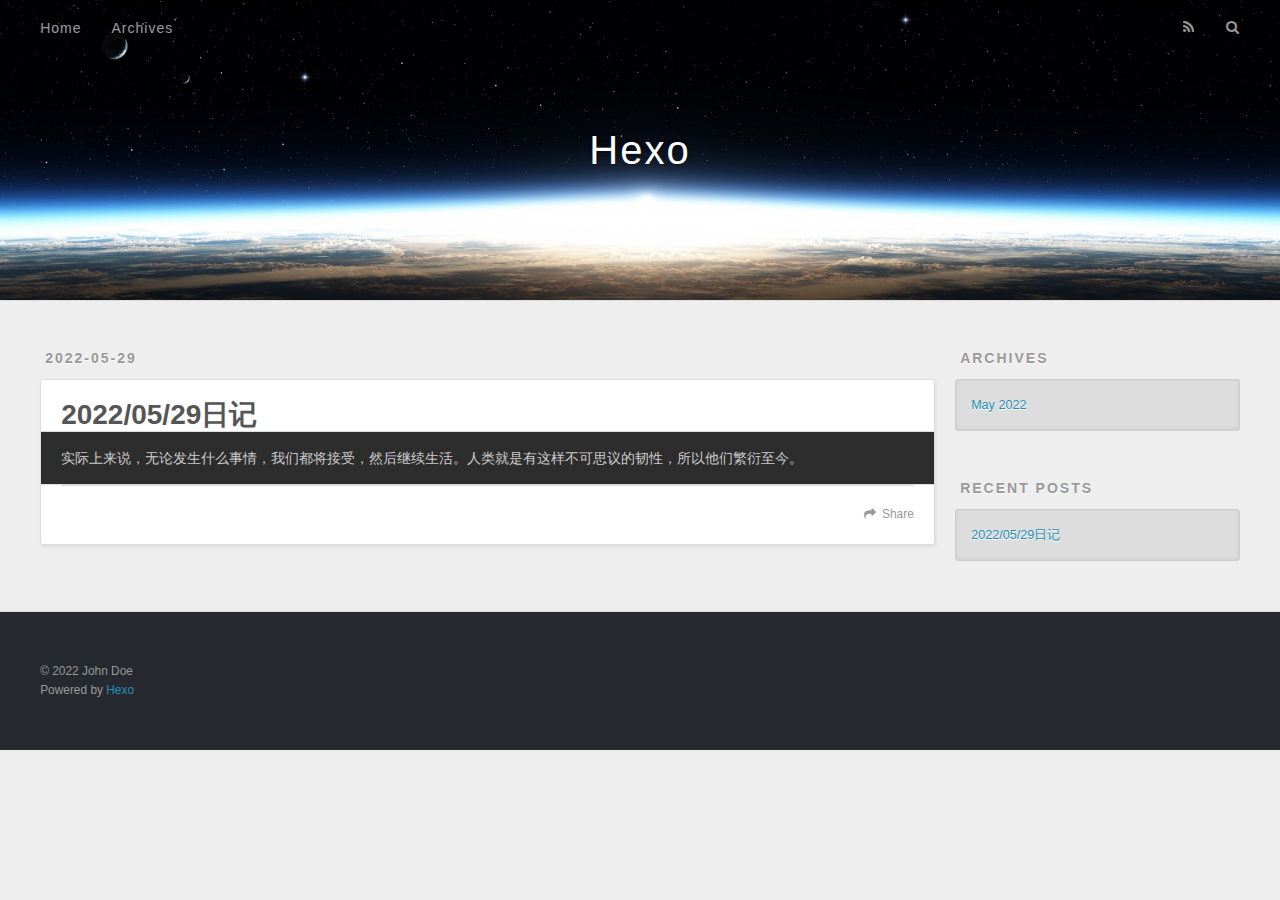
<file: 2022/05/29/2022-05-29日记/index.html>
<!DOCTYPE html>
<html>
<head>
  <meta charset="utf-8">
  

  
  <title>2022/05/29日记 | Hexo</title>
  <meta name="viewport" content="width=device-width, initial-scale=1, maximum-scale=1">
  <meta name="description" content="实际上来说，无论发生什么事情，我们都将接受，然后继续生活。人类就是有这样不可思议的韧性，所以他们繁衍至今。">
<meta property="og:type" content="article">
<meta property="og:title" content="2022&#x2F;05&#x2F;29日记">
<meta property="og:url" content="http://example.com/2022/05/29/2022-05-29%E6%97%A5%E8%AE%B0/index.html">
<meta property="og:site_name" content="Hexo">
<meta property="og:description" content="实际上来说，无论发生什么事情，我们都将接受，然后继续生活。人类就是有这样不可思议的韧性，所以他们繁衍至今。">
<meta property="og:locale" content="en_US">
<meta property="article:published_time" content="2022-05-29T14:04:13.000Z">
<meta property="article:modified_time" content="2022-05-29T14:06:20.351Z">
<meta property="article:author" content="John Doe">
<meta name="twitter:card" content="summary">
  
    <link rel="alternate" href="/atom.xml" title="Hexo" type="application/atom+xml">
  
  
    <link rel="icon" href="/favicon.png">
  
  
    <link href="//fonts.googleapis.com/css?family=Source+Code+Pro" rel="stylesheet" type="text/css">
  
  
<link rel="stylesheet" href="/css/style.css">

<meta name="generator" content="Hexo 5.4.2"></head>

<body>
  <div id="container">
    <div id="wrap">
      <header id="header">
  <div id="banner"></div>
  <div id="header-outer" class="outer">
    <div id="header-title" class="inner">
      <h1 id="logo-wrap">
        <a href="/" id="logo">Hexo</a>
      </h1>
      
    </div>
    <div id="header-inner" class="inner">
      <nav id="main-nav">
        <a id="main-nav-toggle" class="nav-icon"></a>
        
          <a class="main-nav-link" href="/">Home</a>
        
          <a class="main-nav-link" href="/archives">Archives</a>
        
      </nav>
      <nav id="sub-nav">
        
          <a id="nav-rss-link" class="nav-icon" href="/atom.xml" title="RSS Feed"></a>
        
        <a id="nav-search-btn" class="nav-icon" title="Search"></a>
      </nav>
      <div id="search-form-wrap">
        <form action="//google.com/search" method="get" accept-charset="UTF-8" class="search-form"><input type="search" name="q" class="search-form-input" placeholder="Search"><button type="submit" class="search-form-submit">&#xF002;</button><input type="hidden" name="sitesearch" value="http://example.com"></form>
      </div>
    </div>
  </div>
</header>
      <div class="outer">
        <section id="main"><article id="post-2022-05-29日记" class="article article-type-post" itemscope itemprop="blogPost">
  <div class="article-meta">
    <a href="/2022/05/29/2022-05-29%E6%97%A5%E8%AE%B0/" class="article-date">
  <time datetime="2022-05-29T14:04:13.000Z" itemprop="datePublished">2022-05-29</time>
</a>
    
  </div>
  <div class="article-inner">
    
    
      <header class="article-header">
        
  
    <h1 class="article-title" itemprop="name">
      2022/05/29日记
    </h1>
  

      </header>
    
    <div class="article-entry" itemprop="articleBody">
      
        <pre><code>实际上来说，无论发生什么事情，我们都将接受，然后继续生活。人类就是有这样不可思议的韧性，所以他们繁衍至今。
</code></pre>

      
    </div>
    <footer class="article-footer">
      <a data-url="http://example.com/2022/05/29/2022-05-29%E6%97%A5%E8%AE%B0/" data-id="cl3rdkxnv0000kovmfjaien2n" class="article-share-link">Share</a>
      
      
    </footer>
  </div>
  
    
  
</article>

</section>
        
          <aside id="sidebar">
  
    

  
    

  
    
  
    
  <div class="widget-wrap">
    <h3 class="widget-title">Archives</h3>
    <div class="widget">
      <ul class="archive-list"><li class="archive-list-item"><a class="archive-list-link" href="/archives/2022/05/">May 2022</a></li></ul>
    </div>
  </div>


  
    
  <div class="widget-wrap">
    <h3 class="widget-title">Recent Posts</h3>
    <div class="widget">
      <ul>
        
          <li>
            <a href="/2022/05/29/2022-05-29%E6%97%A5%E8%AE%B0/">2022/05/29日记</a>
          </li>
        
      </ul>
    </div>
  </div>

  
</aside>
        
      </div>
      <footer id="footer">
  
  <div class="outer">
    <div id="footer-info" class="inner">
      &copy; 2022 John Doe<br>
      Powered by <a href="http://hexo.io/" target="_blank">Hexo</a>
    </div>
  </div>
</footer>
    </div>
    <nav id="mobile-nav">
  
    <a href="/" class="mobile-nav-link">Home</a>
  
    <a href="/archives" class="mobile-nav-link">Archives</a>
  
</nav>
    

<script src="//ajax.googleapis.com/ajax/libs/jquery/2.0.3/jquery.min.js"></script>


  
<link rel="stylesheet" href="/fancybox/jquery.fancybox.css">

  
<script src="/fancybox/jquery.fancybox.pack.js"></script>




<script src="/js/script.js"></script>




  </div>
</body>
</html>
</file>
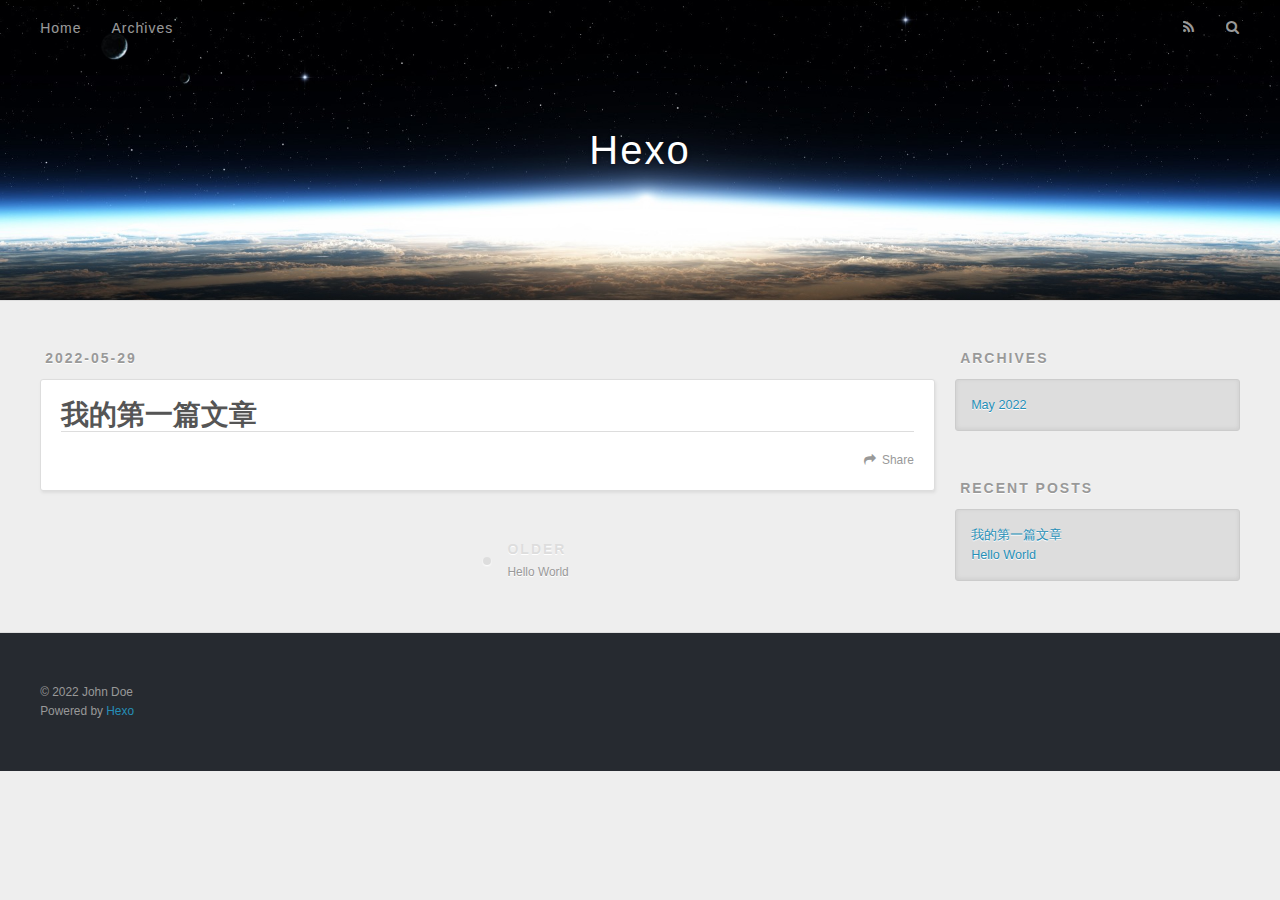
<file: 2022/05/29/我的第一篇文章/index.html>
<!DOCTYPE html>
<html>
<head>
  <meta charset="utf-8">
  

  
  <title>我的第一篇文章 | Hexo</title>
  <meta name="viewport" content="width=device-width, initial-scale=1, maximum-scale=1">
  <meta property="og:type" content="article">
<meta property="og:title" content="我的第一篇文章">
<meta property="og:url" content="http://example.com/2022/05/29/%E6%88%91%E7%9A%84%E7%AC%AC%E4%B8%80%E7%AF%87%E6%96%87%E7%AB%A0/index.html">
<meta property="og:site_name" content="Hexo">
<meta property="og:locale" content="en_US">
<meta property="article:published_time" content="2022-05-29T07:58:07.000Z">
<meta property="article:modified_time" content="2022-05-29T07:58:07.550Z">
<meta property="article:author" content="John Doe">
<meta name="twitter:card" content="summary">
  
    <link rel="alternate" href="/atom.xml" title="Hexo" type="application/atom+xml">
  
  
    <link rel="icon" href="/favicon.png">
  
  
    <link href="//fonts.googleapis.com/css?family=Source+Code+Pro" rel="stylesheet" type="text/css">
  
  
<link rel="stylesheet" href="/css/style.css">

<meta name="generator" content="Hexo 5.4.2"></head>

<body>
  <div id="container">
    <div id="wrap">
      <header id="header">
  <div id="banner"></div>
  <div id="header-outer" class="outer">
    <div id="header-title" class="inner">
      <h1 id="logo-wrap">
        <a href="/" id="logo">Hexo</a>
      </h1>
      
    </div>
    <div id="header-inner" class="inner">
      <nav id="main-nav">
        <a id="main-nav-toggle" class="nav-icon"></a>
        
          <a class="main-nav-link" href="/">Home</a>
        
          <a class="main-nav-link" href="/archives">Archives</a>
        
      </nav>
      <nav id="sub-nav">
        
          <a id="nav-rss-link" class="nav-icon" href="/atom.xml" title="RSS Feed"></a>
        
        <a id="nav-search-btn" class="nav-icon" title="Search"></a>
      </nav>
      <div id="search-form-wrap">
        <form action="//google.com/search" method="get" accept-charset="UTF-8" class="search-form"><input type="search" name="q" class="search-form-input" placeholder="Search"><button type="submit" class="search-form-submit">&#xF002;</button><input type="hidden" name="sitesearch" value="http://example.com"></form>
      </div>
    </div>
  </div>
</header>
      <div class="outer">
        <section id="main"><article id="post-我的第一篇文章" class="article article-type-post" itemscope itemprop="blogPost">
  <div class="article-meta">
    <a href="/2022/05/29/%E6%88%91%E7%9A%84%E7%AC%AC%E4%B8%80%E7%AF%87%E6%96%87%E7%AB%A0/" class="article-date">
  <time datetime="2022-05-29T07:58:07.000Z" itemprop="datePublished">2022-05-29</time>
</a>
    
  </div>
  <div class="article-inner">
    
    
      <header class="article-header">
        
  
    <h1 class="article-title" itemprop="name">
      我的第一篇文章
    </h1>
  

      </header>
    
    <div class="article-entry" itemprop="articleBody">
      
        
      
    </div>
    <footer class="article-footer">
      <a data-url="http://example.com/2022/05/29/%E6%88%91%E7%9A%84%E7%AC%AC%E4%B8%80%E7%AF%87%E6%96%87%E7%AB%A0/" data-id="cl3rckprc0001okvm9r22bdkm" class="article-share-link">Share</a>
      
      
    </footer>
  </div>
  
    
<nav id="article-nav">
  
  
    <a href="/2022/05/29/hello-world/" id="article-nav-older" class="article-nav-link-wrap">
      <strong class="article-nav-caption">Older</strong>
      <div class="article-nav-title">Hello World</div>
    </a>
  
</nav>

  
</article>

</section>
        
          <aside id="sidebar">
  
    

  
    

  
    
  
    
  <div class="widget-wrap">
    <h3 class="widget-title">Archives</h3>
    <div class="widget">
      <ul class="archive-list"><li class="archive-list-item"><a class="archive-list-link" href="/archives/2022/05/">May 2022</a></li></ul>
    </div>
  </div>


  
    
  <div class="widget-wrap">
    <h3 class="widget-title">Recent Posts</h3>
    <div class="widget">
      <ul>
        
          <li>
            <a href="/2022/05/29/%E6%88%91%E7%9A%84%E7%AC%AC%E4%B8%80%E7%AF%87%E6%96%87%E7%AB%A0/">我的第一篇文章</a>
          </li>
        
          <li>
            <a href="/2022/05/29/hello-world/">Hello World</a>
          </li>
        
      </ul>
    </div>
  </div>

  
</aside>
        
      </div>
      <footer id="footer">
  
  <div class="outer">
    <div id="footer-info" class="inner">
      &copy; 2022 John Doe<br>
      Powered by <a href="http://hexo.io/" target="_blank">Hexo</a>
    </div>
  </div>
</footer>
    </div>
    <nav id="mobile-nav">
  
    <a href="/" class="mobile-nav-link">Home</a>
  
    <a href="/archives" class="mobile-nav-link">Archives</a>
  
</nav>
    

<script src="//ajax.googleapis.com/ajax/libs/jquery/2.0.3/jquery.min.js"></script>


  
<link rel="stylesheet" href="/fancybox/jquery.fancybox.css">

  
<script src="/fancybox/jquery.fancybox.pack.js"></script>




<script src="/js/script.js"></script>




  </div>
</body>
</html>
</file>
<file: css/style.css>
body {
  width: 100%;
}
body:before,
body:after {
  content: "";
  display: table;
}
body:after {
  clear: both;
}
html,
body,
div,
span,
applet,
object,
iframe,
h1,
h2,
h3,
h4,
h5,
h6,
p,
blockquote,
pre,
a,
abbr,
acronym,
address,
big,
cite,
code,
del,
dfn,
em,
img,
ins,
kbd,
q,
s,
samp,
small,
strike,
strong,
sub,
sup,
tt,
var,
dl,
dt,
dd,
ol,
ul,
li,
fieldset,
form,
label,
legend,
table,
caption,
tbody,
tfoot,
thead,
tr,
th,
td {
  margin: 0;
  padding: 0;
  border: 0;
  outline: 0;
  font-weight: inherit;
  font-style: inherit;
  font-family: inherit;
  font-size: 100%;
  vertical-align: baseline;
}
body {
  line-height: 1;
  color: #000;
  background: #fff;
}
ol,
ul {
  list-style: none;
}
table {
  border-collapse: separate;
  border-spacing: 0;
  vertical-align: middle;
}
caption,
th,
td {
  text-align: left;
  font-weight: normal;
  vertical-align: middle;
}
a img {
  border: none;
}
input,
button {
  margin: 0;
  padding: 0;
}
input::-moz-focus-inner,
button::-moz-focus-inner {
  border: 0;
  padding: 0;
}
@font-face {
  font-family: FontAwesome;
  font-style: normal;
  font-weight: normal;
  src: url("fonts/fontawesome-webfont.eot?v=#4.0.3");
  src: url("fonts/fontawesome-webfont.eot?#iefix&v=#4.0.3") format("embedded-opentype"), url("fonts/fontawesome-webfont.woff?v=#4.0.3") format("woff"), url("fonts/fontawesome-webfont.ttf?v=#4.0.3") format("truetype"), url("fonts/fontawesome-webfont.svg#fontawesomeregular?v=#4.0.3") format("svg");
}
html,
body,
#container {
  height: 100%;
}
body {
  background: #eee;
  font: 14px -apple-system, BlinkMacSystemFont, "Segoe UI", "Roboto", "Oxygen", "Ubuntu", "Cantarell", "Fira Sans", "Droid Sans", "Helvetica Neue", sans-serif;
  -webkit-text-size-adjust: 100%;
}
.outer {
  max-width: 1220px;
  margin: 0 auto;
  padding: 0 20px;
}
.outer:before,
.outer:after {
  content: "";
  display: table;
}
.outer:after {
  clear: both;
}
.inner {
  display: inline;
  float: left;
  width: 98.33333333333333%;
  margin: 0 0.833333333333333%;
}
.left,
.alignleft {
  float: left;
}
.right,
.alignright {
  float: right;
}
.clear {
  clear: both;
}
#container {
  position: relative;
}
.mobile-nav-on {
  overflow: hidden;
}
#wrap {
  height: 100%;
  width: 100%;
  position: absolute;
  top: 0;
  left: 0;
  -webkit-transition: 0.2s ease-out;
  -moz-transition: 0.2s ease-out;
  -ms-transition: 0.2s ease-out;
  transition: 0.2s ease-out;
  z-index: 1;
  background: #eee;
}
.mobile-nav-on #wrap {
  left: 280px;
}
@media screen and (min-width: 768px) {
  #main {
    display: inline;
    float: left;
    width: 73.33333333333333%;
    margin: 0 0.833333333333333%;
  }
}
.article-date,
.article-category-link,
.archive-year,
.widget-title {
  text-decoration: none;
  text-transform: uppercase;
  letter-spacing: 2px;
  color: #999;
  margin-bottom: 1em;
  margin-left: 5px;
  line-height: 1em;
  text-shadow: 0 1px #fff;
  font-weight: bold;
}
.article-inner,
.archive-article-inner {
  background: #fff;
  -webkit-box-shadow: 1px 2px 3px #ddd;
  box-shadow: 1px 2px 3px #ddd;
  border: 1px solid #ddd;
  border-radius: 3px;
}
.article-entry h1,
.widget h1 {
  font-size: 2em;
}
.article-entry h2,
.widget h2 {
  font-size: 1.5em;
}
.article-entry h3,
.widget h3 {
  font-size: 1.3em;
}
.article-entry h4,
.widget h4 {
  font-size: 1.2em;
}
.article-entry h5,
.widget h5 {
  font-size: 1em;
}
.article-entry h6,
.widget h6 {
  font-size: 1em;
  color: #999;
}
.article-entry hr,
.widget hr {
  border: 1px dashed #ddd;
}
.article-entry strong,
.widget strong {
  font-weight: bold;
}
.article-entry em,
.widget em,
.article-entry cite,
.widget cite {
  font-style: italic;
}
.article-entry sup,
.widget sup,
.article-entry sub,
.widget sub {
  font-size: 0.75em;
  line-height: 0;
  position: relative;
  vertical-align: baseline;
}
.article-entry sup,
.widget sup {
  top: -0.5em;
}
.article-entry sub,
.widget sub {
  bottom: -0.2em;
}
.article-entry small,
.widget small {
  font-size: 0.85em;
}
.article-entry acronym,
.widget acronym,
.article-entry abbr,
.widget abbr {
  border-bottom: 1px dotted;
}
.article-entry ul,
.widget ul,
.article-entry ol,
.widget ol,
.article-entry dl,
.widget dl {
  margin: 0 20px;
  line-height: 1.6em;
}
.article-entry ul ul,
.widget ul ul,
.article-entry ol ul,
.widget ol ul,
.article-entry ul ol,
.widget ul ol,
.article-entry ol ol,
.widget ol ol {
  margin-top: 0;
  margin-bottom: 0;
}
.article-entry ul,
.widget ul {
  list-style: disc;
}
.article-entry ol,
.widget ol {
  list-style: decimal;
}
.article-entry dt,
.widget dt {
  font-weight: bold;
}
#header {
  height: 300px;
  position: relative;
  border-bottom: 1px solid #ddd;
}
#header:before,
#header:after {
  content: "";
  position: absolute;
  left: 0;
  right: 0;
  height: 40px;
}
#header:before {
  top: 0;
  background: -webkit-linear-gradient(rgba(0,0,0,0.2), transparent);
  background: -moz-linear-gradient(rgba(0,0,0,0.2), transparent);
  background: -ms-linear-gradient(rgba(0,0,0,0.2), transparent);
  background: linear-gradient(rgba(0,0,0,0.2), transparent);
}
#header:after {
  bottom: 0;
  background: -webkit-linear-gradient(transparent, rgba(0,0,0,0.2));
  background: -moz-linear-gradient(transparent, rgba(0,0,0,0.2));
  background: -ms-linear-gradient(transparent, rgba(0,0,0,0.2));
  background: linear-gradient(transparent, rgba(0,0,0,0.2));
}
#header-outer {
  height: 100%;
  position: relative;
}
#header-inner {
  position: relative;
  overflow: hidden;
}
#banner {
  position: absolute;
  top: 0;
  left: 0;
  width: 100%;
  height: 100%;
  background: url("images/banner.jpg") center #000;
  background-size: cover;
  z-index: -1;
}
#header-title {
  text-align: center;
  height: 40px;
  position: absolute;
  top: 50%;
  left: 0;
  margin-top: -20px;
}
#logo,
#subtitle {
  text-decoration: none;
  color: #fff;
  font-weight: 300;
  text-shadow: 0 1px 4px rgba(0,0,0,0.3);
}
#logo {
  font-size: 40px;
  line-height: 40px;
  letter-spacing: 2px;
}
#subtitle {
  font-size: 16px;
  line-height: 16px;
  letter-spacing: 1px;
}
#subtitle-wrap {
  margin-top: 16px;
}
#main-nav {
  float: left;
  margin-left: -15px;
}
.nav-icon,
.main-nav-link {
  float: left;
  color: #fff;
  opacity: 0.6;
  text-decoration: none;
  text-shadow: 0 1px rgba(0,0,0,0.2);
  -webkit-transition: opacity 0.2s;
  -moz-transition: opacity 0.2s;
  -ms-transition: opacity 0.2s;
  transition: opacity 0.2s;
  display: block;
  padding: 20px 15px;
}
.nav-icon:hover,
.main-nav-link:hover {
  opacity: 1;
}
.nav-icon {
  font-family: FontAwesome;
  text-align: center;
  font-size: 14px;
  width: 14px;
  height: 14px;
  padding: 20px 15px;
  position: relative;
  cursor: pointer;
}
.main-nav-link {
  font-weight: 300;
  letter-spacing: 1px;
}
@media screen and (max-width: 479px) {
  .main-nav-link {
    display: none;
  }
}
#main-nav-toggle {
  display: none;
}
#main-nav-toggle:before {
  content: "\f0c9";
}
@media screen and (max-width: 479px) {
  #main-nav-toggle {
    display: block;
  }
}
#sub-nav {
  float: right;
  margin-right: -15px;
}
#nav-rss-link:before {
  content: "\f09e";
}
#nav-search-btn:before {
  content: "\f002";
}
#search-form-wrap {
  position: absolute;
  top: 15px;
  width: 150px;
  height: 30px;
  right: -150px;
  opacity: 0;
  -webkit-transition: 0.2s ease-out;
  -moz-transition: 0.2s ease-out;
  -ms-transition: 0.2s ease-out;
  transition: 0.2s ease-out;
}
#search-form-wrap.on {
  opacity: 1;
  right: 0;
}
@media screen and (max-width: 479px) {
  #search-form-wrap {
    width: 100%;
    right: -100%;
  }
}
.search-form {
  position: absolute;
  top: 0;
  left: 0;
  right: 0;
  background: #fff;
  padding: 5px 15px;
  border-radius: 15px;
  -webkit-box-shadow: 0 0 10px rgba(0,0,0,0.3);
  box-shadow: 0 0 10px rgba(0,0,0,0.3);
}
.search-form-input {
  border: none;
  background: none;
  color: #555;
  width: 100%;
  font: 13px -apple-system, BlinkMacSystemFont, "Segoe UI", "Roboto", "Oxygen", "Ubuntu", "Cantarell", "Fira Sans", "Droid Sans", "Helvetica Neue", sans-serif;
  outline: none;
}
.search-form-input::-webkit-search-results-decoration,
.search-form-input::-webkit-search-cancel-button {
  -webkit-appearance: none;
}
.search-form-submit {
  position: absolute;
  top: 50%;
  right: 10px;
  margin-top: -7px;
  font: 13px FontAwesome;
  border: none;
  background: none;
  color: #bbb;
  cursor: pointer;
}
.search-form-submit:hover,
.search-form-submit:focus {
  color: #777;
}
.article {
  margin: 50px 0;
}
.article-inner {
  overflow: hidden;
}
.article-meta:before,
.article-meta:after {
  content: "";
  display: table;
}
.article-meta:after {
  clear: both;
}
.article-date {
  float: left;
}
.article-category {
  float: left;
  line-height: 1em;
  color: #ccc;
  text-shadow: 0 1px #fff;
  margin-left: 8px;
}
.article-category:before {
  content: "\2022";
}
.article-category-link {
  margin: 0 12px 1em;
}
.article-header {
  padding: 20px 20px 0;
}
.article-title {
  text-decoration: none;
  font-size: 2em;
  font-weight: bold;
  color: #555;
  line-height: 1.1em;
  -webkit-transition: color 0.2s;
  -moz-transition: color 0.2s;
  -ms-transition: color 0.2s;
  transition: color 0.2s;
}
a.article-title:hover {
  color: #258fb8;
}
.article-entry {
  color: #555;
  padding: 0 20px;
}
.article-entry:before,
.article-entry:after {
  content: "";
  display: table;
}
.article-entry:after {
  clear: both;
}
.article-entry p,
.article-entry table {
  line-height: 1.6em;
  margin: 1.6em 0;
}
.article-entry h1,
.article-entry h2,
.article-entry h3,
.article-entry h4,
.article-entry h5,
.article-entry h6 {
  font-weight: bold;
}
.article-entry h1,
.article-entry h2,
.article-entry h3,
.article-entry h4,
.article-entry h5,
.article-entry h6 {
  line-height: 1.1em;
  margin: 1.1em 0;
}
.article-entry a {
  color: #258fb8;
  text-decoration: none;
}
.article-entry a:hover {
  text-decoration: underline;
}
.article-entry ul,
.article-entry ol,
.article-entry dl {
  margin-top: 1.6em;
  margin-bottom: 1.6em;
}
.article-entry img,
.article-entry video {
  max-width: 100%;
  height: auto;
  display: block;
  margin: auto;
}
.article-entry iframe {
  border: none;
}
.article-entry table {
  width: 100%;
  border-collapse: collapse;
  border-spacing: 0;
}
.article-entry th {
  font-weight: bold;
  border-bottom: 3px solid #ddd;
  padding-bottom: 0.5em;
}
.article-entry td {
  border-bottom: 1px solid #ddd;
  padding: 10px 0;
}
.article-entry blockquote {
  font-family: Georgia, "Times New Roman", serif;
  font-size: 1.4em;
  margin: 1.6em 20px;
  text-align: center;
}
.article-entry blockquote footer {
  font-size: 14px;
  margin: 1.6em 0;
  font-family: -apple-system, BlinkMacSystemFont, "Segoe UI", "Roboto", "Oxygen", "Ubuntu", "Cantarell", "Fira Sans", "Droid Sans", "Helvetica Neue", sans-serif;
}
.article-entry blockquote footer cite:before {
  content: "—";
  padding: 0 0.5em;
}
.article-entry .pullquote {
  text-align: left;
  width: 45%;
  margin: 0;
}
.article-entry .pullquote.left {
  margin-left: 0.5em;
  margin-right: 1em;
}
.article-entry .pullquote.right {
  margin-right: 0.5em;
  margin-left: 1em;
}
.article-entry .caption {
  color: #999;
  display: block;
  font-size: 0.9em;
  margin-top: 0.5em;
  position: relative;
  text-align: center;
}
.article-entry .video-container {
  position: relative;
  padding-top: 56.25%;
  height: 0;
  overflow: hidden;
}
.article-entry .video-container iframe,
.article-entry .video-container object,
.article-entry .video-container embed {
  position: absolute;
  top: 0;
  left: 0;
  width: 100%;
  height: 100%;
  margin-top: 0;
}
.article-more-link a {
  display: inline-block;
  line-height: 1em;
  padding: 6px 15px;
  border-radius: 15px;
  background: #eee;
  color: #999;
  text-shadow: 0 1px #fff;
  text-decoration: none;
}
.article-more-link a:hover {
  background: #258fb8;
  color: #fff;
  text-decoration: none;
  text-shadow: 0 1px #1e7293;
}
.article-footer {
  font-size: 0.85em;
  line-height: 1.6em;
  border-top: 1px solid #ddd;
  padding-top: 1.6em;
  margin: 0 20px 20px;
}
.article-footer:before,
.article-footer:after {
  content: "";
  display: table;
}
.article-footer:after {
  clear: both;
}
.article-footer a {
  color: #999;
  text-decoration: none;
}
.article-footer a:hover {
  color: #555;
}
.article-tag-list-item {
  float: left;
  margin-right: 10px;
}
.article-tag-list-link:before {
  content: "#";
}
.article-comment-link {
  float: right;
}
.article-comment-link:before {
  content: "\f075";
  font-family: FontAwesome;
  padding-right: 8px;
}
.article-share-link {
  cursor: pointer;
  float: right;
  margin-left: 20px;
}
.article-share-link:before {
  content: "\f064";
  font-family: FontAwesome;
  padding-right: 6px;
}
#article-nav {
  position: relative;
}
#article-nav:before,
#article-nav:after {
  content: "";
  display: table;
}
#article-nav:after {
  clear: both;
}
@media screen and (min-width: 768px) {
  #article-nav {
    margin: 50px 0;
  }
  #article-nav:before {
    width: 8px;
    height: 8px;
    position: absolute;
    top: 50%;
    left: 50%;
    margin-top: -4px;
    margin-left: -4px;
    content: "";
    border-radius: 50%;
    background: #ddd;
    -webkit-box-shadow: 0 1px 2px #fff;
    box-shadow: 0 1px 2px #fff;
  }
}
.article-nav-link-wrap {
  text-decoration: none;
  text-shadow: 0 1px #fff;
  color: #999;
  -webkit-box-sizing: border-box;
  -moz-box-sizing: border-box;
  box-sizing: border-box;
  margin-top: 50px;
  text-align: center;
  display: block;
}
.article-nav-link-wrap:hover {
  color: #555;
}
@media screen and (min-width: 768px) {
  .article-nav-link-wrap {
    width: 50%;
    margin-top: 0;
  }
}
@media screen and (min-width: 768px) {
  #article-nav-newer {
    float: left;
    text-align: right;
    padding-right: 20px;
  }
}
@media screen and (min-width: 768px) {
  #article-nav-older {
    float: right;
    text-align: left;
    padding-left: 20px;
  }
}
.article-nav-caption {
  text-transform: uppercase;
  letter-spacing: 2px;
  color: #ddd;
  line-height: 1em;
  font-weight: bold;
}
#article-nav-newer .article-nav-caption {
  margin-right: -2px;
}
.article-nav-title {
  font-size: 0.85em;
  line-height: 1.6em;
  margin-top: 0.5em;
}
.article-share-box {
  position: absolute;
  display: none;
  background: #fff;
  -webkit-box-shadow: 1px 2px 10px rgba(0,0,0,0.2);
  box-shadow: 1px 2px 10px rgba(0,0,0,0.2);
  border-radius: 3px;
  margin-left: -145px;
  overflow: hidden;
  z-index: 1;
}
.article-share-box.on {
  display: block;
}
.article-share-input {
  width: 100%;
  background: none;
  -webkit-box-sizing: border-box;
  -moz-box-sizing: border-box;
  box-sizing: border-box;
  font: 14px -apple-system, BlinkMacSystemFont, "Segoe UI", "Roboto", "Oxygen", "Ubuntu", "Cantarell", "Fira Sans", "Droid Sans", "Helvetica Neue", sans-serif;
  padding: 0 15px;
  color: #555;
  outline: none;
  border: 1px solid #ddd;
  border-radius: 3px 3px 0 0;
  height: 36px;
  line-height: 36px;
}
.article-share-links {
  background: #eee;
}
.article-share-links:before,
.article-share-links:after {
  content: "";
  display: table;
}
.article-share-links:after {
  clear: both;
}
.article-share-twitter,
.article-share-facebook,
.article-share-pinterest,
.article-share-google {
  width: 50px;
  height: 36px;
  display: block;
  float: left;
  position: relative;
  color: #999;
  text-shadow: 0 1px #fff;
}
.article-share-twitter:before,
.article-share-facebook:before,
.article-share-pinterest:before,
.article-share-google:before {
  font-size: 20px;
  font-family: FontAwesome;
  width: 20px;
  height: 20px;
  position: absolute;
  top: 50%;
  left: 50%;
  margin-top: -10px;
  margin-left: -10px;
  text-align: center;
}
.article-share-twitter:hover,
.article-share-facebook:hover,
.article-share-pinterest:hover,
.article-share-google:hover {
  color: #fff;
}
.article-share-twitter:before {
  content: "\f099";
}
.article-share-twitter:hover {
  background: #00aced;
  text-shadow: 0 1px #008abe;
}
.article-share-facebook:before {
  content: "\f09a";
}
.article-share-facebook:hover {
  background: #3b5998;
  text-shadow: 0 1px #2f477a;
}
.article-share-pinterest:before {
  content: "\f0d2";
}
.article-share-pinterest:hover {
  background: #cb2027;
  text-shadow: 0 1px #a21a1f;
}
.article-share-google:before {
  content: "\f0d5";
}
.article-share-google:hover {
  background: #dd4b39;
  text-shadow: 0 1px #be3221;
}
.article-gallery {
  background: #000;
  position: relative;
}
.article-gallery-photos {
  position: relative;
  overflow: hidden;
}
.article-gallery-img {
  display: none;
  max-width: 100%;
}
.article-gallery-img:first-child {
  display: block;
}
.article-gallery-img.loaded {
  position: absolute;
  display: block;
}
.article-gallery-img img {
  display: block;
  max-width: 100%;
  margin: 0 auto;
}
#comments {
  background: #fff;
  -webkit-box-shadow: 1px 2px 3px #ddd;
  box-shadow: 1px 2px 3px #ddd;
  padding: 20px;
  border: 1px solid #ddd;
  border-radius: 3px;
  margin: 50px 0;
}
#comments a {
  color: #258fb8;
}
.archives-wrap {
  margin: 50px 0;
}
.archives:before,
.archives:after {
  content: "";
  display: table;
}
.archives:after {
  clear: both;
}
.archive-year-wrap {
  margin-bottom: 1em;
}
.archives {
  -webkit-column-gap: 10px;
  -moz-column-gap: 10px;
  column-gap: 10px;
}
@media screen and (min-width: 480px) and (max-width: 767px) {
  .archives {
    -webkit-column-count: 2;
    -moz-column-count: 2;
    column-count: 2;
  }
}
@media screen and (min-width: 768px) {
  .archives {
    -webkit-column-count: 3;
    -moz-column-count: 3;
    column-count: 3;
  }
}
.archive-article {
  -webkit-column-break-inside: avoid;
  page-break-inside: avoid;
  overflow: hidden;
  break-inside: avoid-column;
}
.archive-article-inner {
  padding: 10px;
  margin-bottom: 15px;
}
.archive-article-title {
  text-decoration: none;
  font-weight: bold;
  color: #555;
  -webkit-transition: color 0.2s;
  -moz-transition: color 0.2s;
  -ms-transition: color 0.2s;
  transition: color 0.2s;
  line-height: 1.6em;
}
.archive-article-title:hover {
  color: #258fb8;
}
.archive-article-footer {
  margin-top: 1em;
}
.archive-article-date {
  color: #999;
  text-decoration: none;
  font-size: 0.85em;
  line-height: 1em;
  margin-bottom: 0.5em;
  display: block;
}
#page-nav {
  margin: 50px auto;
  background: #fff;
  -webkit-box-shadow: 1px 2px 3px #ddd;
  box-shadow: 1px 2px 3px #ddd;
  border: 1px solid #ddd;
  border-radius: 3px;
  text-align: center;
  color: #999;
  overflow: hidden;
}
#page-nav:before,
#page-nav:after {
  content: "";
  display: table;
}
#page-nav:after {
  clear: both;
}
#page-nav a,
#page-nav span {
  padding: 10px 20px;
  line-height: 1;
  height: 2ex;
}
#page-nav a {
  color: #999;
  text-decoration: none;
}
#page-nav a:hover {
  background: #999;
  color: #fff;
}
#page-nav .prev {
  float: left;
}
#page-nav .next {
  float: right;
}
#page-nav .page-number {
  display: inline-block;
}
@media screen and (max-width: 479px) {
  #page-nav .page-number {
    display: none;
  }
}
#page-nav .current {
  color: #555;
  font-weight: bold;
}
#page-nav .space {
  color: #ddd;
}
#footer {
  background: #262a30;
  padding: 50px 0;
  border-top: 1px solid #ddd;
  color: #999;
}
#footer a {
  color: #258fb8;
  text-decoration: none;
}
#footer a:hover {
  text-decoration: underline;
}
#footer-info {
  line-height: 1.6em;
  font-size: 0.85em;
}
.article-entry pre,
.article-entry .highlight {
  background: #2d2d2d;
  margin: 0 -20px;
  padding: 15px 20px;
  border-style: solid;
  border-color: #ddd;
  border-width: 1px 0;
  overflow: auto;
  color: #ccc;
  line-height: 22.400000000000002px;
}
.article-entry .highlight .gutter pre,
.article-entry .gist .gist-file .gist-data .line-numbers {
  color: #666;
  font-size: 0.85em;
}
.article-entry pre,
.article-entry code {
  font-family: "Source Code Pro", Consolas, Monaco, Menlo, Consolas, monospace;
}
.article-entry code {
  background: #eee;
  text-shadow: 0 1px #fff;
  padding: 0 0.3em;
}
.article-entry pre code {
  background: none;
  text-shadow: none;
  padding: 0;
}
.article-entry .highlight pre {
  border: none;
  margin: 0;
  padding: 0;
}
.article-entry .highlight table {
  margin: 0;
  width: auto;
}
.article-entry .highlight td {
  border: none;
  padding: 0;
}
.article-entry .highlight figcaption {
  font-size: 0.85em;
  color: #999;
  line-height: 1em;
  margin-bottom: 1em;
}
.article-entry .highlight figcaption:before,
.article-entry .highlight figcaption:after {
  content: "";
  display: table;
}
.article-entry .highlight figcaption:after {
  clear: both;
}
.article-entry .highlight figcaption a {
  float: right;
}
.article-entry .highlight .gutter pre {
  text-align: right;
  padding-right: 20px;
}
.article-entry .highlight .line {
  height: 22.400000000000002px;
}
.article-entry .highlight .line.marked {
  background: #515151;
}
.article-entry .gist {
  margin: 0 -20px;
  border-style: solid;
  border-color: #ddd;
  border-width: 1px 0;
  background: #2d2d2d;
  padding: 15px 20px 15px 0;
}
.article-entry .gist .gist-file {
  border: none;
  font-family: "Source Code Pro", Consolas, Monaco, Menlo, Consolas, monospace;
  margin: 0;
}
.article-entry .gist .gist-file .gist-data {
  background: none;
  border: none;
}
.article-entry .gist .gist-file .gist-data .line-numbers {
  background: none;
  border: none;
  padding: 0 20px 0 0;
}
.article-entry .gist .gist-file .gist-data .line-data {
  padding: 0 !important;
}
.article-entry .gist .gist-file .highlight {
  margin: 0;
  padding: 0;
  border: none;
}
.article-entry .gist .gist-file .gist-meta {
  background: #2d2d2d;
  color: #999;
  font: 0.85em -apple-system, BlinkMacSystemFont, "Segoe UI", "Roboto", "Oxygen", "Ubuntu", "Cantarell", "Fira Sans", "Droid Sans", "Helvetica Neue", sans-serif;
  text-shadow: 0 0;
  padding: 0;
  margin-top: 1em;
  margin-left: 20px;
}
.article-entry .gist .gist-file .gist-meta a {
  color: #258fb8;
  font-weight: normal;
}
.article-entry .gist .gist-file .gist-meta a:hover {
  text-decoration: underline;
}
pre .comment,
pre .title {
  color: #999;
}
pre .variable,
pre .attribute,
pre .tag,
pre .regexp,
pre .ruby .constant,
pre .xml .tag .title,
pre .xml .pi,
pre .xml .doctype,
pre .html .doctype,
pre .css .id,
pre .css .class,
pre .css .pseudo {
  color: #f2777a;
}
pre .number,
pre .preprocessor,
pre .built_in,
pre .literal,
pre .params,
pre .constant {
  color: #f99157;
}
pre .class,
pre .ruby .class .title,
pre .css .rules .attribute {
  color: #9c9;
}
pre .string,
pre .value,
pre .inheritance,
pre .header,
pre .ruby .symbol,
pre .xml .cdata {
  color: #9c9;
}
pre .css .hexcolor {
  color: #6cc;
}
pre .function,
pre .python .decorator,
pre .python .title,
pre .ruby .function .title,
pre .ruby .title .keyword,
pre .perl .sub,
pre .javascript .title,
pre .coffeescript .title {
  color: #69c;
}
pre .keyword,
pre .javascript .function {
  color: #c9c;
}
@media screen and (max-width: 479px) {
  #mobile-nav {
    position: absolute;
    top: 0;
    left: 0;
    width: 280px;
    height: 100%;
    background: #191919;
    border-right: 1px solid #fff;
  }
}
@media screen and (max-width: 479px) {
  .mobile-nav-link {
    display: block;
    color: #999;
    text-decoration: none;
    padding: 15px 20px;
    font-weight: bold;
  }
  .mobile-nav-link:hover {
    color: #fff;
  }
}
@media screen and (min-width: 768px) {
  #sidebar {
    display: inline;
    float: left;
    width: 23.333333333333332%;
    margin: 0 0.833333333333333%;
  }
}
.widget-wrap {
  margin: 50px 0;
}
.widget {
  color: #777;
  text-shadow: 0 1px #fff;
  background: #ddd;
  -webkit-box-shadow: 0 -1px 4px #ccc inset;
  box-shadow: 0 -1px 4px #ccc inset;
  border: 1px solid #ccc;
  padding: 15px;
  border-radius: 3px;
}
.widget a {
  color: #258fb8;
  text-decoration: none;
}
.widget a:hover {
  text-decoration: underline;
}
.widget ul ul,
.widget ol ul,
.widget dl ul,
.widget ul ol,
.widget ol ol,
.widget dl ol,
.widget ul dl,
.widget ol dl,
.widget dl dl {
  margin-left: 15px;
  list-style: disc;
}
.widget {
  line-height: 1.6em;
  word-wrap: break-word;
  font-size: 0.9em;
}
.widget ul,
.widget ol {
  list-style: none;
  margin: 0;
}
.widget ul ul,
.widget ol ul,
.widget ul ol,
.widget ol ol {
  margin: 0 20px;
}
.widget ul ul,
.widget ol ul {
  list-style: disc;
}
.widget ul ol,
.widget ol ol {
  list-style: decimal;
}
.category-list-count,
.tag-list-count,
.archive-list-count {
  padding-left: 5px;
  color: #999;
  font-size: 0.85em;
}
.category-list-count:before,
.tag-list-count:before,
.archive-list-count:before {
  content: "(";
}
.category-list-count:after,
.tag-list-count:after,
.archive-list-count:after {
  content: ")";
}
.tagcloud a {
  margin-right: 5px;
  display: inline-block;
}
</file>
